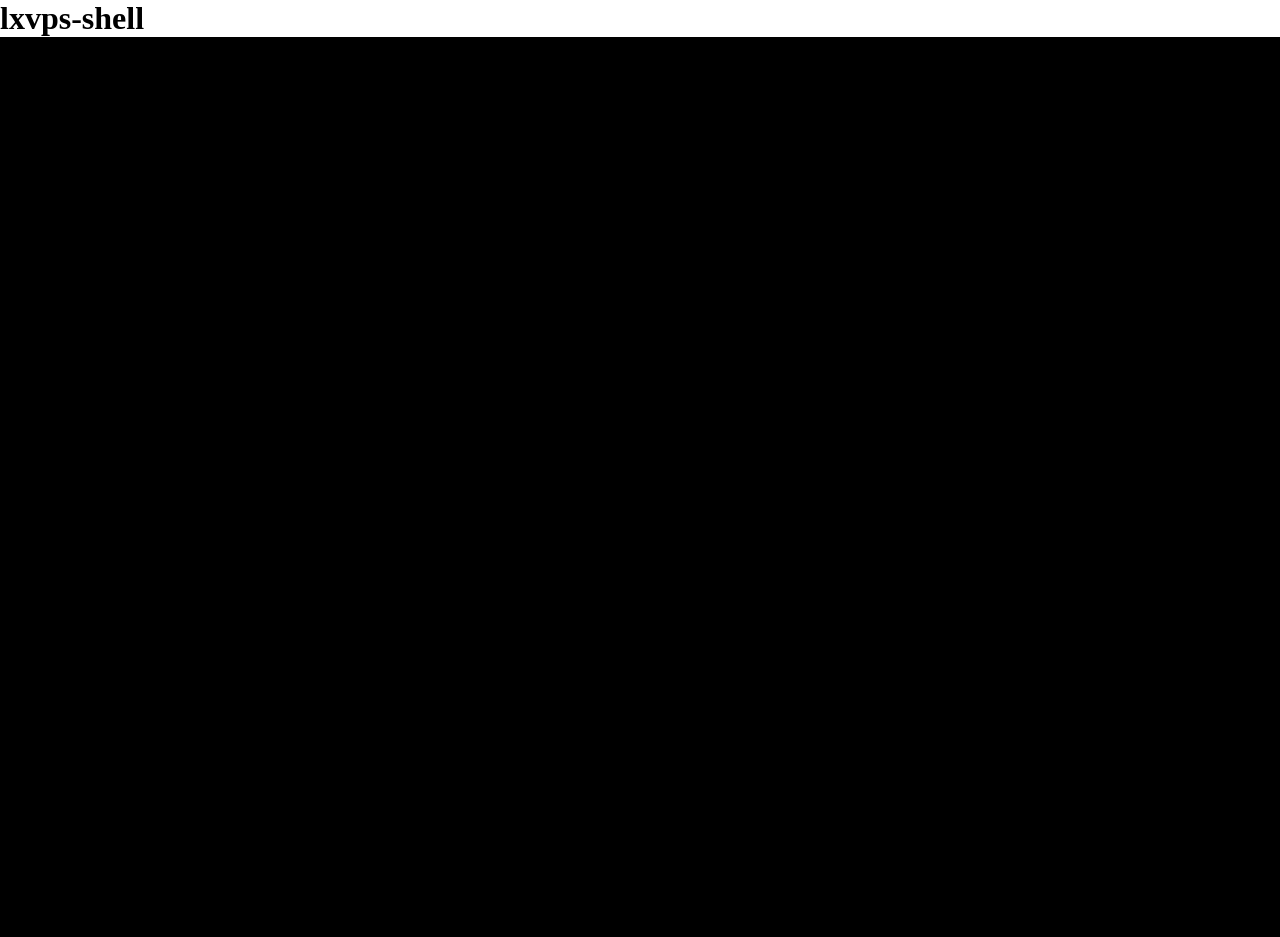
<file: nginx/statics/shell/index.html>
<!DOCTYPE html>
<html lang="en">

<head>
    <meta charset="UTF-8">
    <meta name="viewport" content="width=device-width, initial-scale=1.0">
    <title>lxvps-shell</title>

    <!-- xterm 本体 -->
    <link rel="stylesheet" href="./styles/xterm.min.css">
    <script src="./scripts/xterm.min.js"></script>

    <!-- クリップボードプラグイン -->
    <script src="./scripts/addon-clipboard.min.js"></script>

    <!-- 画面サイズ合わせるプラグイン -->
    <script src="./scripts/xterm-addon-fit.min.js"></script>
</head>

<body>
    <h1>lxvps-shell</h1>

    <div id="terminal" class="terminal"></div>

    <!-- スタイルシート読み込み -->
    <link rel="stylesheet" href="./styles/main.css">

    <!-- スクリプト読み込み -->
    <script src="./scripts/main.js"></script>
</body>

</html>
</file>
<file: nginx/statics/shell/styles/main.css>
.terminal {
    width: 100%;
    height: 100%;
}

html, body {
    margin: 0px;
    padding: 0px;
    width: 100vw;
    height: 100vh;
}

* {
    margin: 0px;
    padding: 0px;
}
</file>
<file: nginx/statics/shell/styles/xterm.min.css>
/**
 * Minified by jsDelivr using clean-css v5.3.3.
 * Original file: /npm/@xterm/xterm@5.5.0/css/xterm.css
 *
 * Do NOT use SRI with dynamically generated files! More information: https://www.jsdelivr.com/using-sri-with-dynamic-files
 */
.xterm{cursor:text;position:relative;user-select:none;-ms-user-select:none;-webkit-user-select:none}.xterm.focus,.xterm:focus{outline:0}.xterm .xterm-helpers{position:absolute;top:0;z-index:5}.xterm .xterm-helper-textarea{padding:0;border:0;margin:0;position:absolute;opacity:0;left:-9999em;top:0;width:0;height:0;z-index:-5;white-space:nowrap;overflow:hidden;resize:none}.xterm .composition-view{background:#000;color:#fff;display:none;position:absolute;white-space:nowrap;z-index:1}.xterm .composition-view.active{display:block}.xterm .xterm-viewport{background-color:#000;overflow-y:scroll;cursor:default;position:absolute;right:0;left:0;top:0;bottom:0}.xterm .xterm-screen{position:relative}.xterm .xterm-screen canvas{position:absolute;left:0;top:0}.xterm .xterm-scroll-area{visibility:hidden}.xterm-char-measure-element{display:inline-block;visibility:hidden;position:absolute;top:0;left:-9999em;line-height:normal}.xterm.enable-mouse-events{cursor:default}.xterm .xterm-cursor-pointer,.xterm.xterm-cursor-pointer{cursor:pointer}.xterm.column-select.focus{cursor:crosshair}.xterm .xterm-accessibility:not(.debug),.xterm .xterm-message{position:absolute;left:0;top:0;bottom:0;right:0;z-index:10;color:transparent;pointer-events:none}.xterm .xterm-accessibility-tree:not(.debug) ::selection{color:transparent}.xterm .xterm-accessibility-tree{user-select:text;white-space:pre}.xterm .live-region{position:absolute;left:-9999px;width:1px;height:1px;overflow:hidden}.xterm-dim{opacity:1!important}.xterm-underline-1{text-decoration:underline}.xterm-underline-2{text-decoration:double underline}.xterm-underline-3{text-decoration:wavy underline}.xterm-underline-4{text-decoration:dotted underline}.xterm-underline-5{text-decoration:dashed underline}.xterm-overline{text-decoration:overline}.xterm-overline.xterm-underline-1{text-decoration:overline underline}.xterm-overline.xterm-underline-2{text-decoration:overline double underline}.xterm-overline.xterm-underline-3{text-decoration:overline wavy underline}.xterm-overline.xterm-underline-4{text-decoration:overline dotted underline}.xterm-overline.xterm-underline-5{text-decoration:overline dashed underline}.xterm-strikethrough{text-decoration:line-through}.xterm-screen .xterm-decoration-container .xterm-decoration{z-index:6;position:absolute}.xterm-screen .xterm-decoration-container .xterm-decoration.xterm-decoration-top-layer{z-index:7}.xterm-decoration-overview-ruler{z-index:8;position:absolute;top:0;right:0;pointer-events:none}.xterm-decoration-top{z-index:2;position:relative}
/*# sourceMappingURL=/sm/97377c0c258e109358121823f5790146c714989366481f90e554c42277efb500.map */
</file>
